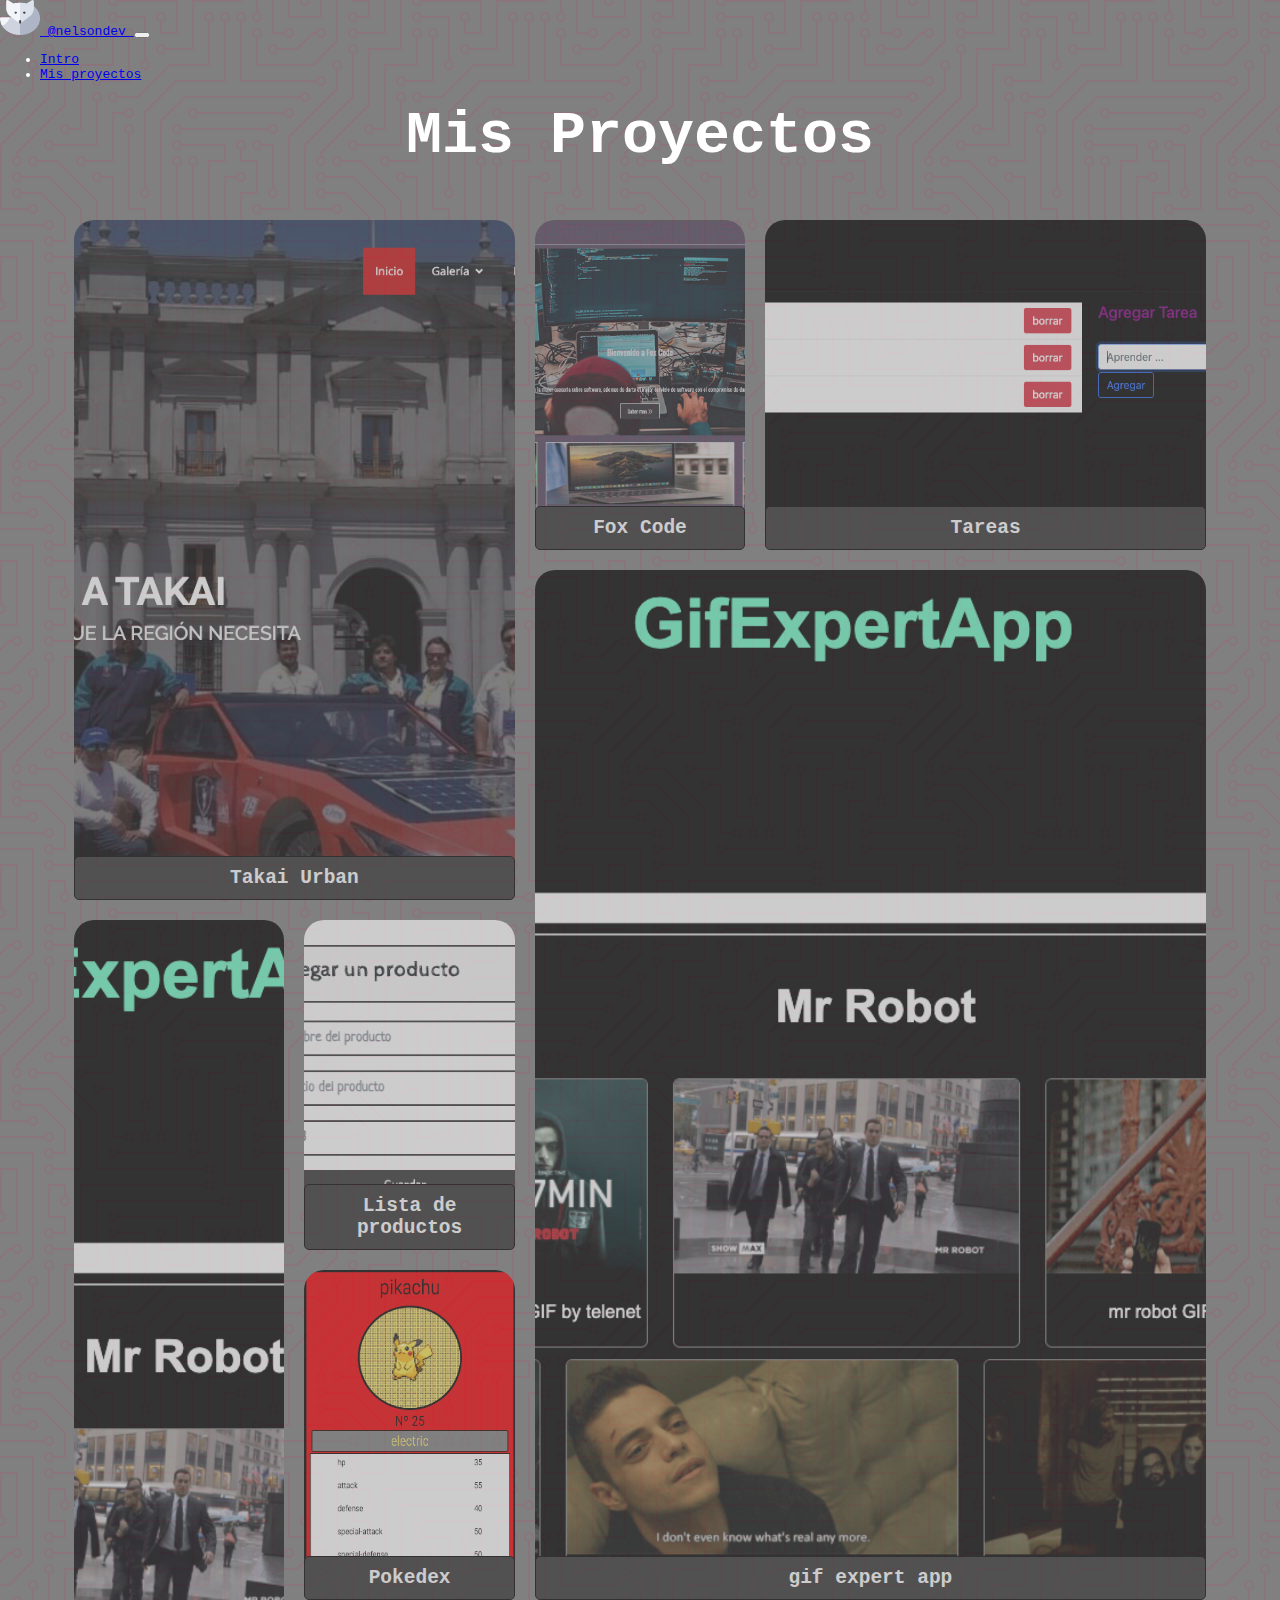
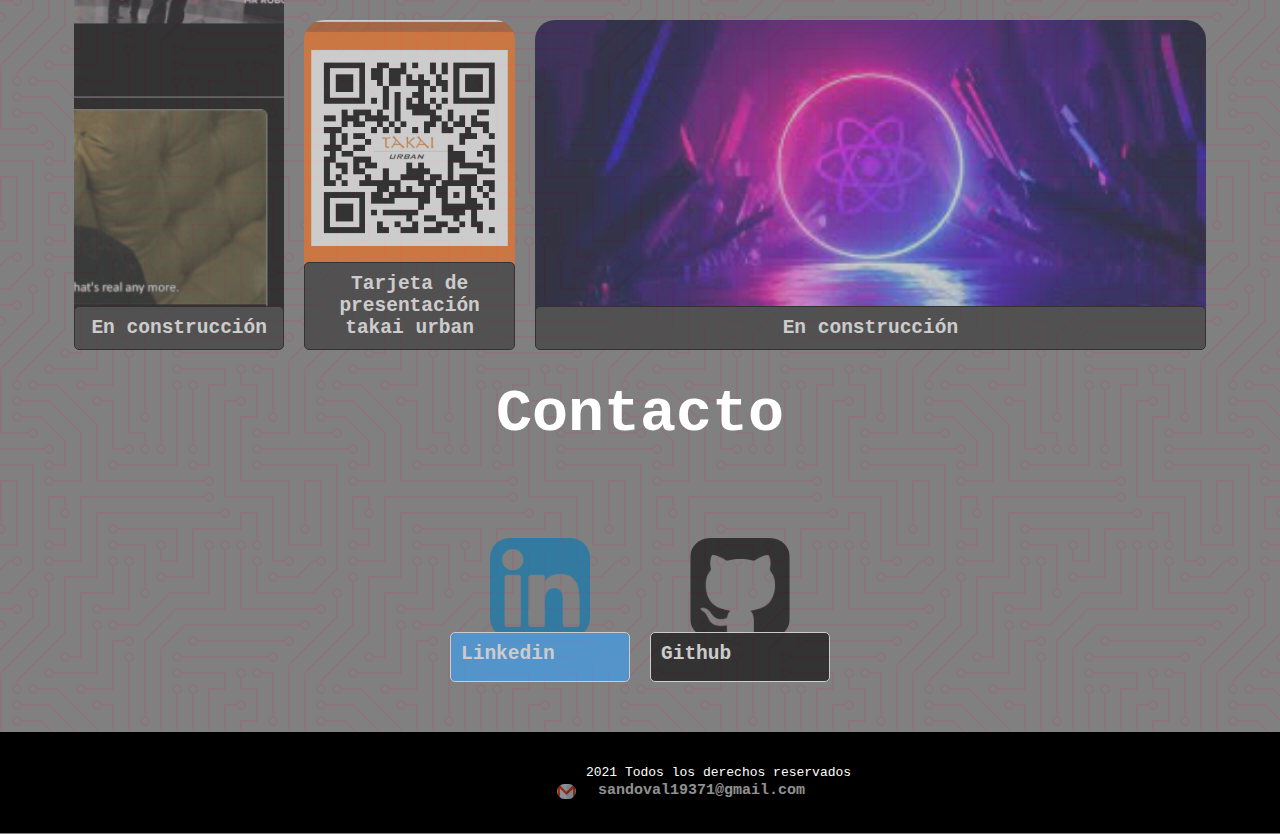
<file: src/app/misProyectos.html>
<!DOCTYPE html>
<html lang="en">
<head>
    <meta charset="UTF-8">
    <meta http-equiv="X-UA-Compatible" content="IE=edge">
    <link rel="stylesheet" href="styleGalery.css">
    <meta name="viewport" content="width=device-width, initial-scale=1.0">
    <title>Proyectos</title>
    <link href="https://cdn.jsdelivr.net/npm/bootstrap@5.0.2/dist/css/bootstrap.min.css" rel="stylesheet" integrity="sha384-EVSTQN3/azprG1Anm3QDgpJLIm9Nao0Yz1ztcQTwFspd3yD65VohhpuuCOmLASjC" crossorigin="anonymous">
    <script src="https://cdn.jsdelivr.net/npm/bootstrap@5.0.2/dist/js/bootstrap.bundle.min.js" integrity="sha384-MrcW6ZMFYlzcLA8Nl+NtUVF0sA7MsXsP1UyJoMp4YLEuNSfAP+JcXn/tWtIaxVXM" crossorigin="anonymous"></script>
    <link rel="shortcut icon" href="./images/2446022.png">
    <link rel="preconnect" href="https://fonts.gstatic.com" crossorigin>
    
    <link rel="preconnect" href="https://fonts.googleapis.com">
<link href="https://fonts.googleapis.com/css2?family=Indie+Flower&display=swap" rel="stylesheet">
   
</head>
<body>
    <nav class="navbar navbar-expand-lg navbar-dark bg-dark">
        <div class="container">
            <div class="row">
                <div></div>
                <div></div>
            </div>
            <a class="navbar-brand" href="index.html">
                <img src="./images/2446022.png" alt="" width="40" height="35" align-text-top">
                @nelsondev
              </a>
          <button class="navbar-toggler" type="button" data-bs-toggle="collapse" data-bs-target="#navbarSupportedContent" aria-controls="navbarSupportedContent" aria-expanded="false" aria-label="Toggle navigation">
            <span class="navbar-toggler-icon"></span>
          </button>
          <div class="collapse navbar-collapse" id="navbarSupportedContent">
            <ul class="navbar-nav me-auto mb-2 mb-lg-0">
              <li class="nav-item">
                <a class="nav-link " aria-current="page" href="./index.html">Intro</a>
              </li>
              <li class="nav-item">
                <a class="nav-link active" href="misProyectos.html">Mis proyectos</a>
              </li>
             
              
            </ul>
           
          </div>
        </div>
      </nav>
    <h1 class="Tproyectos">Mis Proyectos</h1>
    <div class="gallery-container">
        <div class="gallery__item" >
            <a href="https://www.takaisolar.cl/" target="_blank" > <img src="img/takai.png"  alt="" class="gallery__img">
                <h2 class="gallery__title">Takai Urban</h2></a>
           
        </div>
        <div class="gallery__item">
          <a href=" https://nelson19371.github.io/TechNews/" target="_blank"><img src="img/FoxCode.png" alt="" class="gallery__img"></a>
          
            <h2 class="gallery__title">Fox Code</h2>
        </div>
        <div class="gallery__item">
          <a href=" https://nelson19371.github.io/PROYECTO/" target="_blank"><img src="img/tareas.png" alt="" class="gallery__img">
            <h2 class="gallery__title">Tareas</h2></a>
          
        </div>
        <div class="gallery__item">
            <a href="https://nelson19371.github.io/react-gifexpertapp/" target="_blank" ><img src="img/gifApp.png" alt="" class="gallery__img">
            <h2 class="gallery__title">gif expert app</h2></a>
        </div>
        <div class="gallery__item">
            <img src="img/gifApp.png" alt="" class="gallery__img">
            <h2 class="gallery__title">En construcción</h2>
        </div>
        <div class="gallery__item">
            <a href="https://nelson19371.github.io/Lista-de-productos/" target="_blank"><img src="img/ListaProductos.png" alt="" class="gallery__img">
              <h2 class="gallery__title">Lista de productos</h2></a>
        </div>
        <div class="gallery__item">
          <a href="https://nelson19371.github.io/pokedex/" target="_blank">
            <img src="img/pokedex.png" alt="" class="gallery__img">
          <h2 class="gallery__title">Pokedex</h2>
          </a>
        </div>
        <div class="gallery__item">
          <a href="https://nelson19371.github.io/Tarjeta-de-presentacion">
            <img src="img/qrTakai.PNG" alt="" class="gallery__img">
            <h2 class="gallery__title">Tarjeta de presentación takai urban</h2>
          </a>
            
        </div>
        <div class="gallery__item">
            <img src="img/galeria1.jpeg" alt="" class="gallery__img">
            <h2 class="gallery__title">En construcción</h2>
        </div>
    </div>
    <section>
      <div class="lenguajes__container">
        <h1 class="titulo">Contacto</h1>
        <div class="lenguajes">
          <div class="gallery__item">
            <a href="https://www.linkedin.com/in/ 
            nelson-sandoval-18447a1b9" target="_blank">
            <img src="img/linkedin.png" alt="" class="gallery__img">
            <h2 class="gallery__title_html">Linkedin</h2>
        </div></a>
        <div class="gallery__item">
        <a href="https://github.com/nelson19371" target="_blank">
            <img src="img/github.png" alt="" class="gallery__img">
            <h2 class="gallery__title_css">Github</h2>
        </div></a>
       
        
      
    
</div>
         
         
        </div>
      </div>
    </section>
    <footer>
        <div class="container footer" >
          <a><div 
            class="gallery__item_">
              <img src="img/gmail.png" id="gmail_img" class="gallery__img">
              <h2 class="gallery__title_javascript">sandoval19371@gmail.com</h2>
          </div></a>
            <p>
                 2021 Todos los derechos reservados

            </p>

        </div>
      </footer>


</body>

</html>
</file>
<file: src/app/styleGalery.css>
*{
    box-sizing:border-box;
}


body{
    color:white;
    margin: 0;
    background:gray;
    font-family: monospace;
    background-image: url("data:image/svg+xml,%3Csvg xmlns='http://www.w3.org/2000/svg' viewBox='0 0 304 304' width='304' height='304'%3E%3Cpath fill='%23ea1758' fill-opacity='0.1' d='M44.1 224a5 5 0 1 1 0 2H0v-2h44.1zm160 48a5 5 0 1 1 0 2H82v-2h122.1zm57.8-46a5 5 0 1 1 0-2H304v2h-42.1zm0 16a5 5 0 1 1 0-2H304v2h-42.1zm6.2-114a5 5 0 1 1 0 2h-86.2a5 5 0 1 1 0-2h86.2zm-256-48a5 5 0 1 1 0 2H0v-2h12.1zm185.8 34a5 5 0 1 1 0-2h86.2a5 5 0 1 1 0 2h-86.2zM258 12.1a5 5 0 1 1-2 0V0h2v12.1zm-64 208a5 5 0 1 1-2 0v-54.2a5 5 0 1 1 2 0v54.2zm48-198.2V80h62v2h-64V21.9a5 5 0 1 1 2 0zm16 16V64h46v2h-48V37.9a5 5 0 1 1 2 0zm-128 96V208h16v12.1a5 5 0 1 1-2 0V210h-16v-76.1a5 5 0 1 1 2 0zm-5.9-21.9a5 5 0 1 1 0 2H114v48H85.9a5 5 0 1 1 0-2H112v-48h12.1zm-6.2 130a5 5 0 1 1 0-2H176v-74.1a5 5 0 1 1 2 0V242h-60.1zm-16-64a5 5 0 1 1 0-2H114v48h10.1a5 5 0 1 1 0 2H112v-48h-10.1zM66 284.1a5 5 0 1 1-2 0V274H50v30h-2v-32h18v12.1zM236.1 176a5 5 0 1 1 0 2H226v94h48v32h-2v-30h-48v-98h12.1zm25.8-30a5 5 0 1 1 0-2H274v44.1a5 5 0 1 1-2 0V146h-10.1zm-64 96a5 5 0 1 1 0-2H208v-80h16v-14h-42.1a5 5 0 1 1 0-2H226v18h-16v80h-12.1zm86.2-210a5 5 0 1 1 0 2H272V0h2v32h10.1zM98 101.9V146H53.9a5 5 0 1 1 0-2H96v-42.1a5 5 0 1 1 2 0zM53.9 34a5 5 0 1 1 0-2H80V0h2v34H53.9zm60.1 3.9V66H82v64H69.9a5 5 0 1 1 0-2H80V64h32V37.9a5 5 0 1 1 2 0zM101.9 82a5 5 0 1 1 0-2H128V37.9a5 5 0 1 1 2 0V82h-28.1zm16-64a5 5 0 1 1 0-2H146v44.1a5 5 0 1 1-2 0V18h-26.1zm102.2 270a5 5 0 1 1 0 2H98v14h-2v-16h124.1zM242 149.9V160h16v34h-16v62h48v48h-2v-46h-48v-66h16v-30h-16v-12.1a5 5 0 1 1 2 0zM53.9 18a5 5 0 1 1 0-2H64V2H48V0h18v18H53.9zm112 32a5 5 0 1 1 0-2H192V0h50v2h-48v48h-28.1zm-48-48a5 5 0 0 1-9.8-2h2.07a3 3 0 1 0 5.66 0H178v34h-18V21.9a5 5 0 1 1 2 0V32h14V2h-58.1zm0 96a5 5 0 1 1 0-2H137l32-32h39V21.9a5 5 0 1 1 2 0V66h-40.17l-32 32H117.9zm28.1 90.1a5 5 0 1 1-2 0v-76.51L175.59 80H224V21.9a5 5 0 1 1 2 0V82h-49.59L146 112.41v75.69zm16 32a5 5 0 1 1-2 0v-99.51L184.59 96H300.1a5 5 0 0 1 3.9-3.9v2.07a3 3 0 0 0 0 5.66v2.07a5 5 0 0 1-3.9-3.9H185.41L162 121.41v98.69zm-144-64a5 5 0 1 1-2 0v-3.51l48-48V48h32V0h2v50H66v55.41l-48 48v2.69zM50 53.9v43.51l-48 48V208h26.1a5 5 0 1 1 0 2H0v-65.41l48-48V53.9a5 5 0 1 1 2 0zm-16 16V89.41l-34 34v-2.82l32-32V69.9a5 5 0 1 1 2 0zM12.1 32a5 5 0 1 1 0 2H9.41L0 43.41V40.6L8.59 32h3.51zm265.8 18a5 5 0 1 1 0-2h18.69l7.41-7.41v2.82L297.41 50H277.9zm-16 160a5 5 0 1 1 0-2H288v-71.41l16-16v2.82l-14 14V210h-28.1zm-208 32a5 5 0 1 1 0-2H64v-22.59L40.59 194H21.9a5 5 0 1 1 0-2H41.41L66 216.59V242H53.9zm150.2 14a5 5 0 1 1 0 2H96v-56.6L56.6 162H37.9a5 5 0 1 1 0-2h19.5L98 200.6V256h106.1zm-150.2 2a5 5 0 1 1 0-2H80v-46.59L48.59 178H21.9a5 5 0 1 1 0-2H49.41L82 208.59V258H53.9zM34 39.8v1.61L9.41 66H0v-2h8.59L32 40.59V0h2v39.8zM2 300.1a5 5 0 0 1 3.9 3.9H3.83A3 3 0 0 0 0 302.17V256h18v48h-2v-46H2v42.1zM34 241v63h-2v-62H0v-2h34v1zM17 18H0v-2h16V0h2v18h-1zm273-2h14v2h-16V0h2v16zm-32 273v15h-2v-14h-14v14h-2v-16h18v1zM0 92.1A5.02 5.02 0 0 1 6 97a5 5 0 0 1-6 4.9v-2.07a3 3 0 1 0 0-5.66V92.1zM80 272h2v32h-2v-32zm37.9 32h-2.07a3 3 0 0 0-5.66 0h-2.07a5 5 0 0 1 9.8 0zM5.9 0A5.02 5.02 0 0 1 0 5.9V3.83A3 3 0 0 0 3.83 0H5.9zm294.2 0h2.07A3 3 0 0 0 304 3.83V5.9a5 5 0 0 1-3.9-5.9zm3.9 300.1v2.07a3 3 0 0 0-1.83 1.83h-2.07a5 5 0 0 1 3.9-3.9zM97 100a3 3 0 1 0 0-6 3 3 0 0 0 0 6zm0-16a3 3 0 1 0 0-6 3 3 0 0 0 0 6zm16 16a3 3 0 1 0 0-6 3 3 0 0 0 0 6zm16 16a3 3 0 1 0 0-6 3 3 0 0 0 0 6zm0 16a3 3 0 1 0 0-6 3 3 0 0 0 0 6zm-48 32a3 3 0 1 0 0-6 3 3 0 0 0 0 6zm16 16a3 3 0 1 0 0-6 3 3 0 0 0 0 6zm32 48a3 3 0 1 0 0-6 3 3 0 0 0 0 6zm-16 16a3 3 0 1 0 0-6 3 3 0 0 0 0 6zm32-16a3 3 0 1 0 0-6 3 3 0 0 0 0 6zm0-32a3 3 0 1 0 0-6 3 3 0 0 0 0 6zm16 32a3 3 0 1 0 0-6 3 3 0 0 0 0 6zm32 16a3 3 0 1 0 0-6 3 3 0 0 0 0 6zm0-16a3 3 0 1 0 0-6 3 3 0 0 0 0 6zm-16-64a3 3 0 1 0 0-6 3 3 0 0 0 0 6zm16 0a3 3 0 1 0 0-6 3 3 0 0 0 0 6zm16 96a3 3 0 1 0 0-6 3 3 0 0 0 0 6zm0 16a3 3 0 1 0 0-6 3 3 0 0 0 0 6zm16 16a3 3 0 1 0 0-6 3 3 0 0 0 0 6zm16-144a3 3 0 1 0 0-6 3 3 0 0 0 0 6zm0 32a3 3 0 1 0 0-6 3 3 0 0 0 0 6zm16-32a3 3 0 1 0 0-6 3 3 0 0 0 0 6zm16-16a3 3 0 1 0 0-6 3 3 0 0 0 0 6zm-96 0a3 3 0 1 0 0-6 3 3 0 0 0 0 6zm0 16a3 3 0 1 0 0-6 3 3 0 0 0 0 6zm16-32a3 3 0 1 0 0-6 3 3 0 0 0 0 6zm96 0a3 3 0 1 0 0-6 3 3 0 0 0 0 6zm-16-64a3 3 0 1 0 0-6 3 3 0 0 0 0 6zm16-16a3 3 0 1 0 0-6 3 3 0 0 0 0 6zm-32 0a3 3 0 1 0 0-6 3 3 0 0 0 0 6zm0-16a3 3 0 1 0 0-6 3 3 0 0 0 0 6zm-16 0a3 3 0 1 0 0-6 3 3 0 0 0 0 6zm-16 0a3 3 0 1 0 0-6 3 3 0 0 0 0 6zm-16 0a3 3 0 1 0 0-6 3 3 0 0 0 0 6zM49 36a3 3 0 1 0 0-6 3 3 0 0 0 0 6zm-32 0a3 3 0 1 0 0-6 3 3 0 0 0 0 6zm32 16a3 3 0 1 0 0-6 3 3 0 0 0 0 6zM33 68a3 3 0 1 0 0-6 3 3 0 0 0 0 6zm16-48a3 3 0 1 0 0-6 3 3 0 0 0 0 6zm0 240a3 3 0 1 0 0-6 3 3 0 0 0 0 6zm16 32a3 3 0 1 0 0-6 3 3 0 0 0 0 6zm-16-64a3 3 0 1 0 0-6 3 3 0 0 0 0 6zm0 16a3 3 0 1 0 0-6 3 3 0 0 0 0 6zm-16-32a3 3 0 1 0 0-6 3 3 0 0 0 0 6zm80-176a3 3 0 1 0 0-6 3 3 0 0 0 0 6zm16 0a3 3 0 1 0 0-6 3 3 0 0 0 0 6zm-16-16a3 3 0 1 0 0-6 3 3 0 0 0 0 6zm32 48a3 3 0 1 0 0-6 3 3 0 0 0 0 6zm16-16a3 3 0 1 0 0-6 3 3 0 0 0 0 6zm0-32a3 3 0 1 0 0-6 3 3 0 0 0 0 6zm112 176a3 3 0 1 0 0-6 3 3 0 0 0 0 6zm-16 16a3 3 0 1 0 0-6 3 3 0 0 0 0 6zm0 16a3 3 0 1 0 0-6 3 3 0 0 0 0 6zm0 16a3 3 0 1 0 0-6 3 3 0 0 0 0 6zM17 180a3 3 0 1 0 0-6 3 3 0 0 0 0 6zm0 16a3 3 0 1 0 0-6 3 3 0 0 0 0 6zm0-32a3 3 0 1 0 0-6 3 3 0 0 0 0 6zm16 0a3 3 0 1 0 0-6 3 3 0 0 0 0 6zM17 84a3 3 0 1 0 0-6 3 3 0 0 0 0 6zm32 64a3 3 0 1 0 0-6 3 3 0 0 0 0 6zm16-16a3 3 0 1 0 0-6 3 3 0 0 0 0 6z'%3E%3C/path%3E%3C/svg%3E");

}

.Tproyectos{
    margin-top: 20px;
    text-align:center;
    font-family:monospace;
    font-size: 60px;
    
    font-weight:bold;
    


}


.gallery-container{
    text-align: center;
    display: grid;
    grid-template-columns: repeat(3,1fr);
    grid-auto-rows: 350px;
    

}

.gallery__item{
    position: relative;
    margin: 2px;
    opacity: 60%;
    margin: 10px;
    
    
}

.gallery__img{
    width: 100%;
    height: 100%;
    object-fit:cover;
    border-radius:20px;
}



.gallery__title {
    position: absolute;
    bottom: 0;
    background: #AC2106;
    width: 100%;
    margin: 0;
    padding: 10px;
    border: 1px solid #333;
    color:white;
    border-radius:10px;
}

.gallery__item:nth-child(4){
  grid-column-start:span 2;
    
}

.gallery__item:nth-child(5){
    grid-row-start: span 2;
    
}

.gallery__item:nth-child(9){
    grid-column-start: span 2;
    
}
.gallery__item:hover{
    opacity: 100%;
    object-fit:contain;
}

.gallery__item_:hover{
    opacity: 100%;
    object-fit:contain;
}

@media (min-width:768px){

    .gallery-container{
        grid-template-columns: repeat(4, 1fr);
    }
    .gallery__item:nth-child(3){
        grid-column-start:span 2;
          
      }
      .gallery__item:nth-child(4){
        grid-column-start:span 3;
          
      }
      
      .gallery__item:nth-child(5){
          grid-row-start: span 3;
          
      }
      
      .gallery__item:nth-child(9){
          grid-column-start: span 3;
          
      }

}

@media (min-width:1024px){

    .gallery-container{
        grid-template-columns: repeat(5, 1fr);
        width: 90%;
        margin:auto;
    }
    .gallery__item:nth-child(1){
        grid-column-start:span 2;
        grid-row-start:span 2;
          
      }
      .gallery__item:nth-child(4){
        grid-column-start:span 3;
        grid-row-start:span 3;
          
      }
      
     

}
footer{
    background: black;
    padding: 20px 0;
    color: white;
    margin-top:40px;
    
}
.footer{
    display:flex;
    justify-content: center;
}
.lenguajes{
    display: flex;
    align-items: center;
    justify-content:center;
    
}


.lenguajes img{
    height: 100%;
    width: 100px;
    margin: 40px;
}

.lenguajes__container{
    align-items: center;
    
}

.titulo{
    margin-top: 20px;
    text-align:center;
    font-family:monospace;
    font-size: 60px;
    
    font-weight:bold;
}
.Tproyectos{
    
    text-align: center;


}
.gallery__title {
    position: absolute;
    bottom: 0;
    background: #333;
    width: 100%;
    margin: 0;
    padding: 10px;
    border: 1px solid black;
    color:white;
    border-radius: 5px;
}
.gallery__title_html{
    position: absolute;
    bottom: 0;
    background: #36A3FE;
    width: 100%;
    height: 50px;
    margin: 0;
    padding: 10px;
    border: 1px solid white;
    color:white;
    border-radius: 5px;
}

.gallery__title_css{
    position: absolute;
    bottom: 0;
    background: black;
    width: 100%;
    height: 50px;
    margin: 0;
    padding: 10px;
    border: 1px solid white;
    color:white;
    border-radius: 5px;
}
.gallery__title_javascript {
    position: absolute;
    bottom: 0;
    /* background: red; */
    width: 300px;
    height: 31px;
    margin: 0;
    padding: 10px;
    /* border: 1px solid white; */
    color: white;
    border-radius: 5px;
    font-size: 15px;
    opacity: 94%;
    margin-left: 149px;
}


.gallery__item_{
    position: relative;
    margin: 2px;
    opacity: 60%;
    margin: 10px;
    margin-top: 32px;
}
@media (max-width:600px) {
    .lenguajes img {
        height: 100%;
        width: 50px;
        margin: 20px;
    }
    footer {
        background: black;
        padding: 2px 0;
        color: white;
        margin-top: 10px;
    
    }
    .gallery__title_css {
        position: absolute;
        bottom: 0;
        background: black;
        width: 100%;
        height: 50px;
        margin: 0;
        padding: 10px;
        border: 1px solid white;
        color: white;
        border-radius: 5px;
        margin: -24px 0px;
        font-size: 19px;
    }
    

    .gallery__title_javascript {
        position: absolute;
        bottom: 0;
        background: red;
        width: 100%;
        height: 50px;
        margin: -18px 0px;
        padding: 10px;
        border: 1px solid white;
        color: white;
        border-radius: 5px;
        font-size: 19px;
    }
    .gallery__title_html {
        position: absolute;
        bottom: 0;
        background: #36A3FE;
        width: 100%;
        height: 50px;
        margin: 0;
        padding: 10px;
        border: 1px solid white;
        color: white;
        border-radius: 5px;
        margin: -24px 0px;
        font-size: 19px;
    }
    .titulo {
        margin-top: 20px;
        text-align: center;
        font-family: monospace;
        font-size: 48px;
        font-weight: bold;
    }
}
#gmail_img{
    width: 19px;
    margin-left: 118px;
}
</file>
